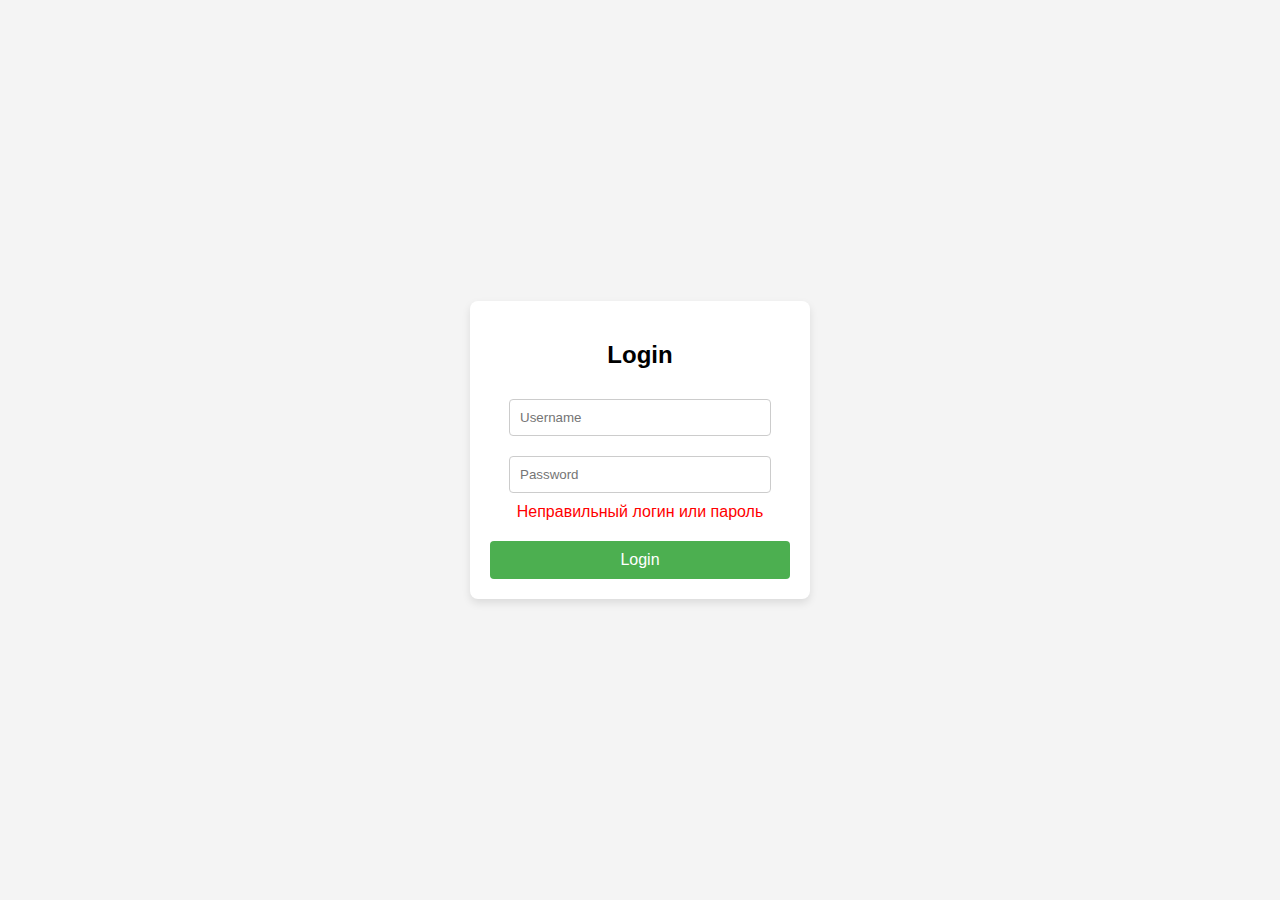
<file: App/src/main/resources/templates/login.html>
<!DOCTYPE html>
<html xmlns:th="http://www.thymeleaf.org" lang="en">
<head>
    <meta charset="UTF-8">
    <meta name="viewport" content="width=device-width, initial-scale=1.0">
    <title>Login Page</title>
    <style>
        body {
            font-family: Arial, sans-serif;
            background-color: #f4f4f4;
            display: flex;
            justify-content: center;
            align-items: center;
            height: 100vh;
            margin: 0;
        }

        .login-container {
            background-color: white;
            padding: 20px;
            border-radius: 8px;
            box-shadow: 0 4px 8px rgba(0, 0, 0, 0.1);
            width: 300px;
            text-align: center;
        }

        h2 {
            margin-bottom: 20px;
        }

        input[type="text"], input[type="password"] {
            width: 80%;
            padding: 10px;
            margin: 10px 0;
            border: 1px solid #ccc;
            border-radius: 4px;
        }

        button {
            width: 100%;
            padding: 10px;
            background-color: #4CAF50;
            color: white;
            border: none;
            border-radius: 4px;
            cursor: pointer;
            font-size: 16px;
            margin-top: 20px;
        }

        button:hover {
            background-color: #45a049;
        }

        .forgot-password {
            display: block;
            margin-top: 10px;
            text-decoration: none;
            color: #007BFF;
        }

        .forgot-password:hover {
            text-decoration: underline;
        }

        .error_msg {
            color: red;
        }
    </style>
</head>
<body>

<div class="login-container">
    <h2>Login</h2>

    <form action="/login" method="post">
        <input type="text" name="username" placeholder="Username" required>
        <input type="password" name="password" placeholder="Password" required>
        <input type="hidden" th:if="${_csrf}" th:name="${_csrf.parameterName}" th:value="${_csrf.token}" />

        <div class="error_msg" th:if="${param.error}">
            Неправильный логин или пароль
        </div>

        <button type="submit">Login</button>
    </form>


</div>

</body>
</html>
</file>
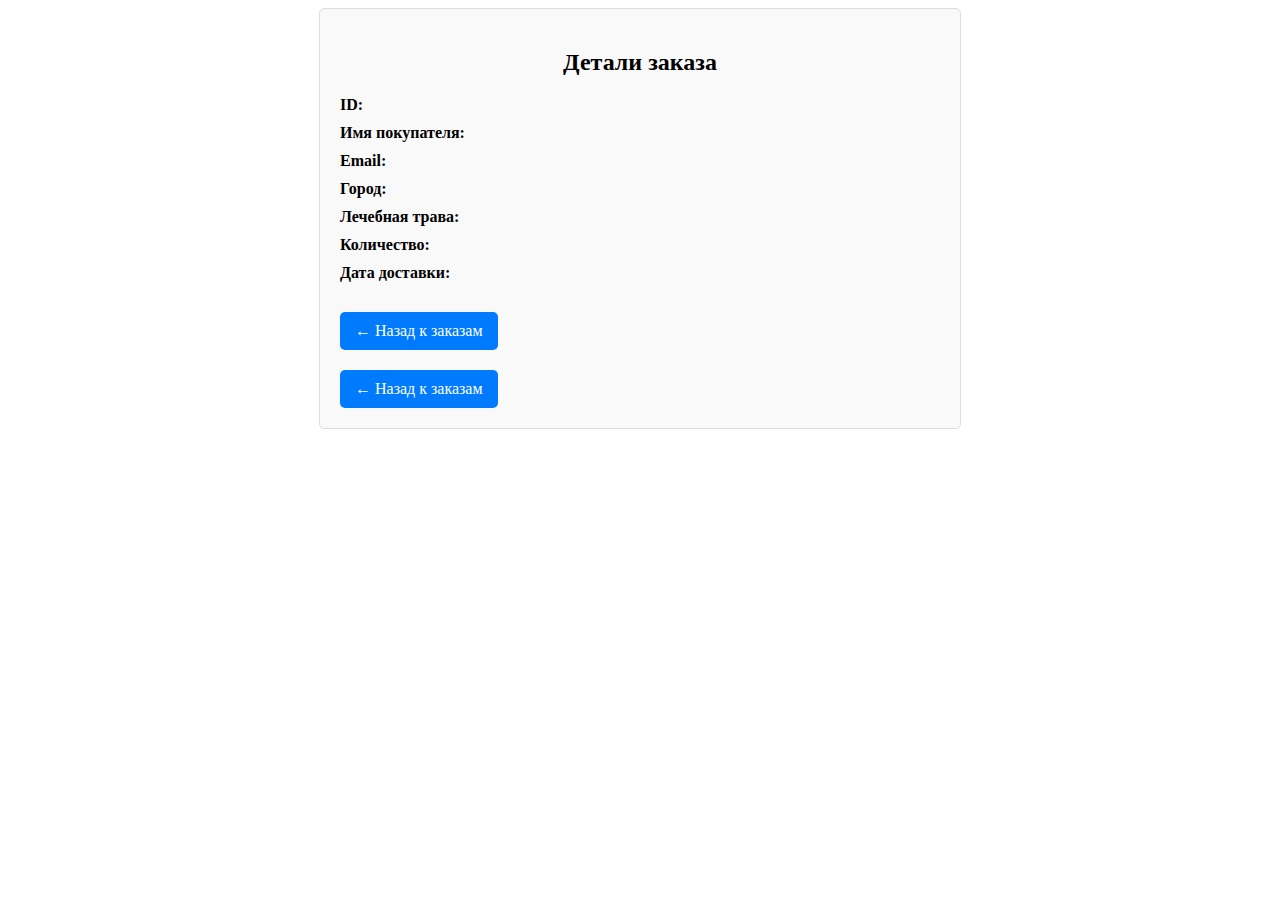
<file: App/src/main/resources/templates/orderInfo.html>
<!DOCTYPE html>
<html xmlns:th="http://www.thymeleaf.org" xmlns:sec="http://www.w3.org/1999/xhtml" lang="ru">
<head>
    <meta charset="UTF-8">
    <meta name="viewport" content="width=device-width, initial-scale=1.0">
    <title>Детали заказа</title>
    <style>
        .order-details {
            border: 1px solid #dddddd;
            padding: 20px;
            border-radius: 5px;
            max-width: 600px;
            margin: auto;
            background-color: #f9f9f9;
        }
        h2 {
            text-align: center;
        }
        .detail {
            margin-bottom: 10px;
        }
        .label {
            font-weight: bold;
        }
        .back-button {
            display: inline-block;
            padding: 10px 15px;
            margin-top: 20px;
            background-color: #007bff; /* Цвет фона кнопки */
            color: white; /* Цвет текста кнопки */
            text-decoration: none; /* Убираем подчеркивание */
            border-radius: 5px; /* Скругленные углы */
            transition: background-color 0.3s; /* Плавный переход цвета */
        }
        .back-button:hover {
            background-color: #0056b3; /* Цвет фона при наведении */
        }
    </style>
</head>
<body>

<div class="order-details">
    <h2>Детали заказа</h2>
    <div class="detail">
        <span class="label">ID:</span> <span th:text="${order.id}"></span>
    </div>
    <div class="detail">
        <span class="label">Имя покупателя:</span> <span th:text="${order.consumerName}"></span>
    </div>
    <div class="detail">
        <span class="label">Email:</span> <span th:text="${order.consumerEmail}"></span>
    </div>
    <div class="detail">
        <span class="label">Город:</span> <span th:text="${order.city}"></span>
    </div>
    <div class="detail">
        <span class="label">Лечебная трава:</span> <span th:text="${order.herb}"></span>
    </div>
    <div class="detail">
        <span class="label">Количество:</span> <span th:text="${order.quantity}"></span>
    </div>
    <div class="detail">
        <span class="label">Дата доставки:</span> <span th:text="${order.deliveryDate}"></span>
    </div>

    <div sec:authorize="hasRole('ROLE_ADMIN')">
        <a class="back-button" th:href="@{/orders}">&#8592; Назад к заказам</a>
    </div>

    <div sec:authorize="hasRole('ROLE_USER')">
        <a class="back-button" th:href="@{/my_orders}">&#8592; Назад к заказам</a>
    </div>

</div>

</body>
</html>
</file>
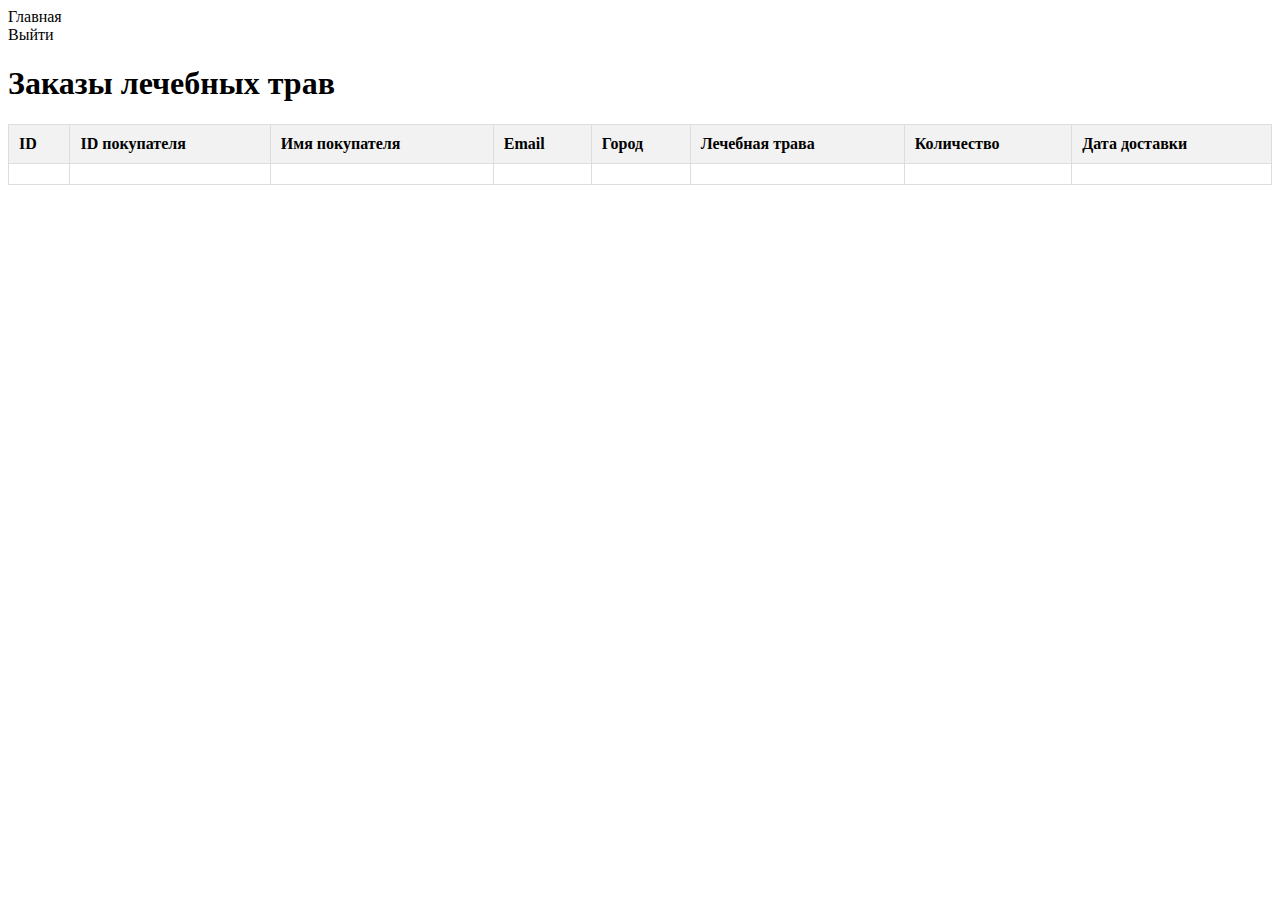
<file: App/src/main/resources/templates/ordersTable.html>
<!DOCTYPE html>
<html xmlns:th="http://www.thymeleaf.org" xmlns:sec="http://www.w3.org/1999/xhtml" lang="ru">
<head>
    <meta charset="UTF-8"/>
    <meta name="viewport" content="width=device-width, initial-scale=1.0"/>
    <title>Таблица заказов трав</title>
    <link rel="stylesheet" th:href="@{/styles/style.css}" />
    <style></style>
    <style>
        table {
            width: 100%;
            border-collapse: collapse;
        }

        th, td {
            padding: 10px;
            text-align: left;
            border: 1px solid #dddddd;
        }

        th {
            background-color: #f2f2f2;
        }

        tr {
            cursor: pointer; /* Указатель, чтобы показать, что строка кликабельна */
        }

        tr:hover {
            background-color: #e0e0e0; /* Цвет фона строки при наведении */
        }

        a {
            text-decoration: none; /* Убираем подчеркивание */
            color: inherit; /* Цвет текста у ссылок будет таким же, как у обычного текста */
        }
    </style>
    <script>
        function linkToOrder(element) {
            const orderId = element.dataset.orderId

            window.location.href = "/orders/" + orderId;
        }
    </script>
</head>
<body>

    <div class="top-bar">
        <a href="/">Главная</a>

        <div class="userBox">
            <div></div>

            <div sec:authorize="isAuthenticated()">
                <span th:text="${#authentication.name}"></span>
                <a href="/logout">Выйти</a>
            </div>
        </div>
    </div>

    <h1>Заказы лечебных трав</h1>
    <table>
        <thead>
        <tr>
            <th>ID</th>
            <th>ID покупателя</th>
            <th>Имя покупателя</th>
            <th>Email</th>
            <th>Город</th>
            <th>Лечебная трава</th>
            <th>Количество</th>
            <th>Дата доставки</th>
        </tr>
        </thead>
        <tbody>
        <tr th:each="order : ${orders}"
            th:data-order-id="${order.id}"
            onclick="linkToOrder(this)">
            <td th:text="${order.id}"></td>
            <td th:text="${order.consumerId}"></td>
            <td th:text="${order.consumerName}"></td>
            <td th:text="${order.consumerEmail}"></td>
            <td th:text="${order.city}"></td>
            <td th:text="${order.herb}"></td>
            <td th:text="${order.quantity}"></td>
            <td th:text="${order.deliveryDate}"></td>
        </tr>
        </tbody>
    </table>

    </body>
</html>
</file>
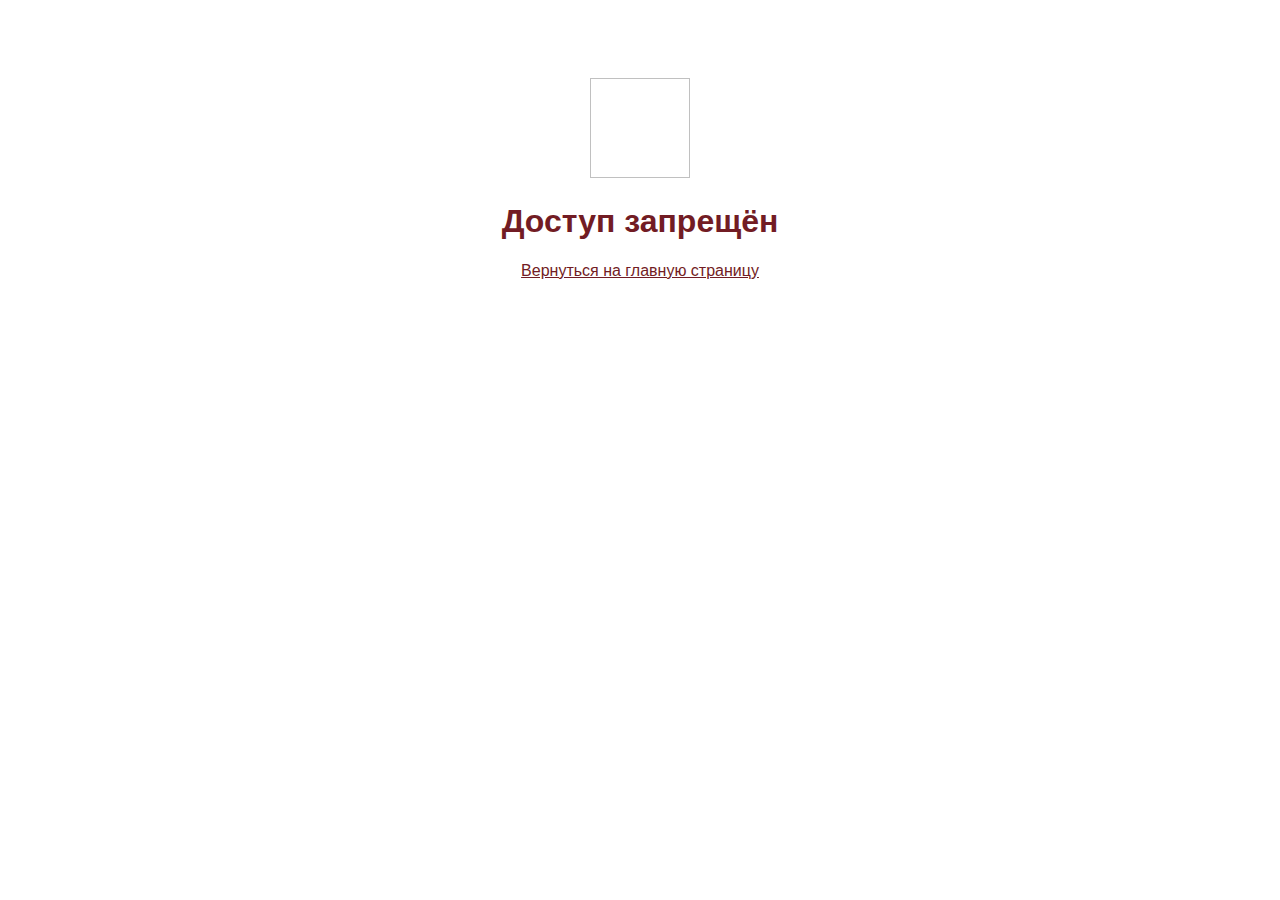
<file: App/src/main/resources/templates/unavailable_url.html>
<!DOCTYPE html>
<html xmlns="http://www.w3.org/1999/xhtml" xmlns:th="https://www.thymeleaf.org" lang="en">
<head>
    <meta charset="UTF-8">
    <meta http-equiv="X-UA-Compatible" content="IE=edge">
    <meta name="viewport" content="width=device-width, initial-scale=1.0">
    <title>Доступ запрещен</title>
    <style>
        body {
            font-family: Arial, sans-serif;
            color: #721c24;
            text-align: center;
            padding: 50px;
        }
        .container {
            display: inline-block;
            padding: 20px;
        }
        img {
            width: 100px;
            height: 100px;
        }
        a {
            color: #721c24;
            text-decoration: underline;
            display: block;
            margin-top: 20px;
        }
    </style>
</head>
<body>
<div class="container">
    <img th:src="@{/images/accessDenied.png}">
    <h1>Доступ запрещён</h1>
    <a href="/">Вернуться на главную страницу</a>
</div>
</body>
</html>
</file>
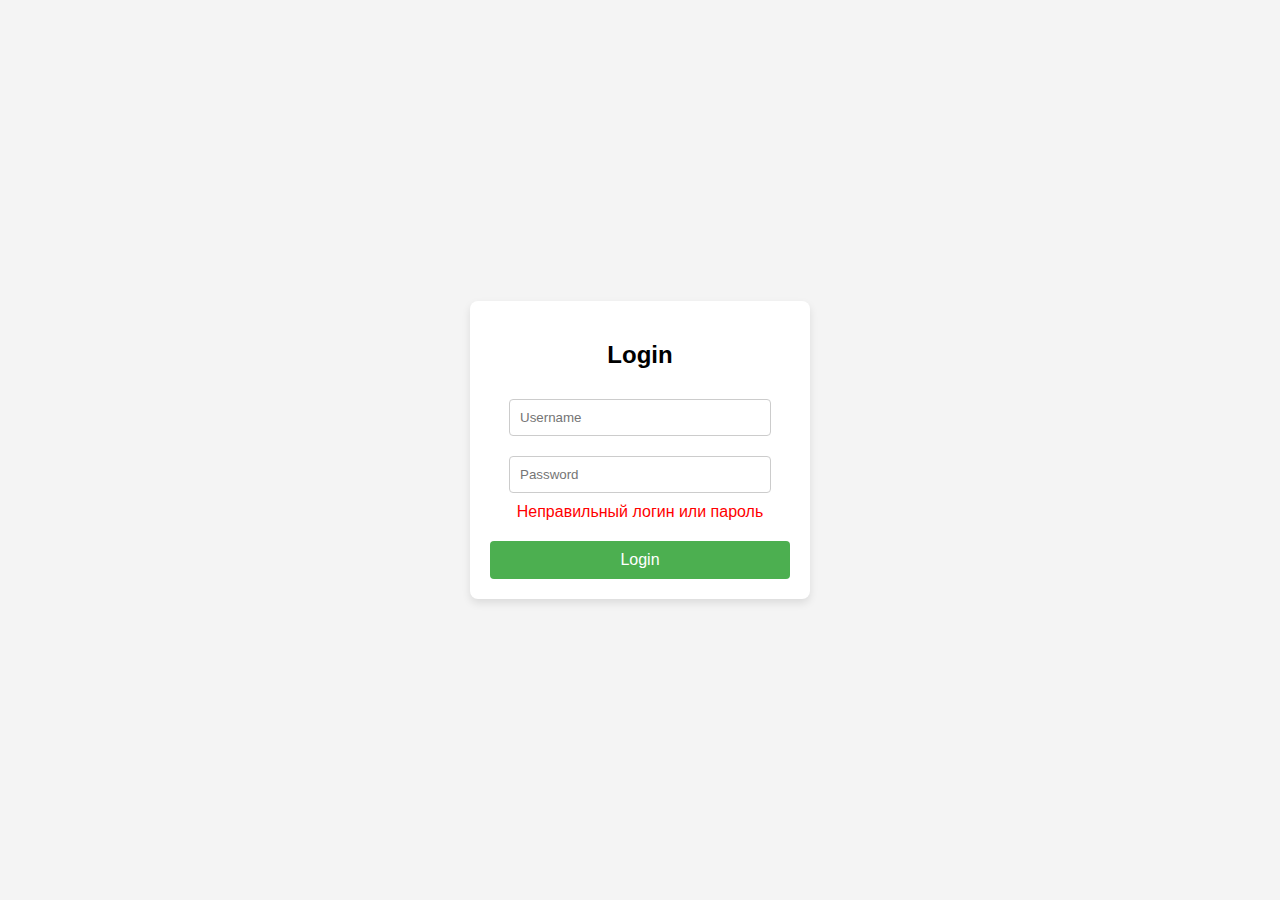
<file: OAuthServer/src/main/resources/templates/login.html>
<!DOCTYPE html>
<html xmlns:th="http://www.thymeleaf.org" lang="en">
<head>
    <meta charset="UTF-8">
    <meta name="viewport" content="width=device-width, initial-scale=1.0">
    <title>Login Page</title>
    <style>
        body {
            font-family: Arial, sans-serif;
            background-color: #f4f4f4;
            display: flex;
            justify-content: center;
            align-items: center;
            height: 100vh;
            margin: 0;
        }

        .login-container {
            background-color: white;
            padding: 20px;
            border-radius: 8px;
            box-shadow: 0 4px 8px rgba(0, 0, 0, 0.1);
            width: 300px;
            text-align: center;
        }

        h2 {
            margin-bottom: 20px;
        }

        input[type="text"], input[type="password"] {
            width: 80%;
            padding: 10px;
            margin: 10px 0;
            border: 1px solid #ccc;
            border-radius: 4px;
        }

        button {
            width: 100%;
            padding: 10px;
            background-color: #4CAF50;
            color: white;
            border: none;
            border-radius: 4px;
            cursor: pointer;
            font-size: 16px;
            margin-top: 20px;
        }

        button:hover {
            background-color: #45a049;
        }

        .forgot-password {
            display: block;
            margin-top: 10px;
            text-decoration: none;
            color: #007BFF;
        }

        .forgot-password:hover {
            text-decoration: underline;
        }

        .error_msg {
            color: red;
        }
    </style>
</head>
<body>

<div class="login-container">
    <h2>Login</h2>

    <form action="/login" method="post">
        <input type="text" name="username" placeholder="Username" required>
        <input type="password" name="password" placeholder="Password" required>
        <input type="hidden" th:name="${_csrf.parameterName}" th:value="${_csrf.token}" />

        <div class="error_msg" th:if="${param.error}">
            Неправильный логин или пароль
        </div>

        <button type="submit">Login</button>
    </form>


</div>

</body>
</html>
</file>
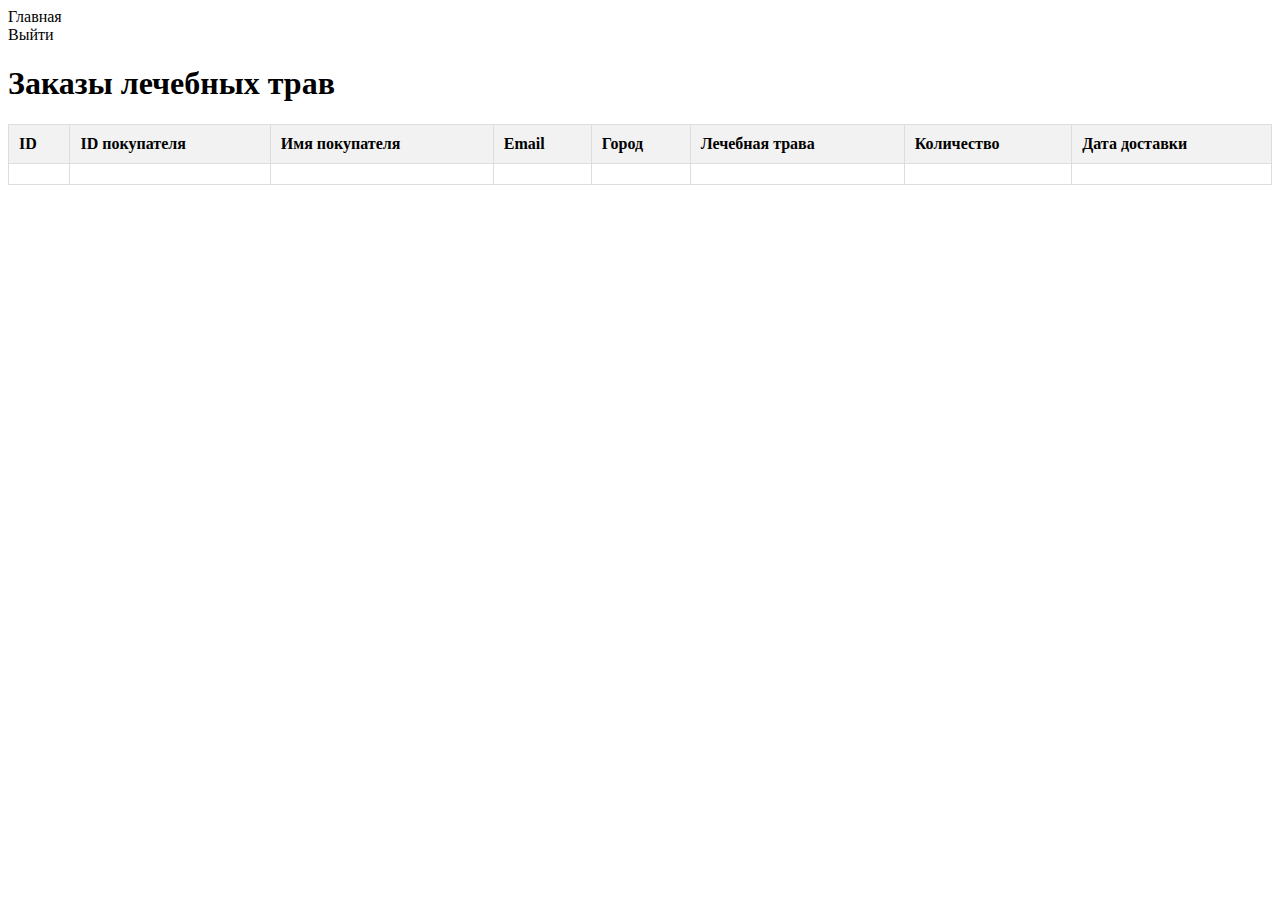
<file: OAuthServer/src/main/resources/templates/ordersTable.html>
<!DOCTYPE html>
<html xmlns:th="http://www.thymeleaf.org" xmlns:sec="http://www.w3.org/1999/xhtml" lang="ru">
<head>
    <meta charset="UTF-8"/>
    <meta name="viewport" content="width=device-width, initial-scale=1.0"/>
    <title>Таблица заказов трав</title>
    <link rel="stylesheet" th:href="@{/style.css}" />
    <style></style>
    <style>
        table {
            width: 100%;
            border-collapse: collapse;
        }

        th, td {
            padding: 10px;
            text-align: left;
            border: 1px solid #dddddd;
        }

        th {
            background-color: #f2f2f2;
        }

        tr {
            cursor: pointer; /* Указатель, чтобы показать, что строка кликабельна */
        }

        tr:hover {
            background-color: #e0e0e0; /* Цвет фона строки при наведении */
        }

        a {
            text-decoration: none; /* Убираем подчеркивание */
            color: inherit; /* Цвет текста у ссылок будет таким же, как у обычного текста */
        }
    </style>
    <script>
        function linkToOrder(element) {
            const orderId = element.dataset.orderId

            window.location.href = "/orders/" + orderId;
        }
    </script>
</head>
<body>

    <div class="top-bar">
        <a href="/">Главная</a>

        <div class="userBox">
            <div></div>

            <div sec:authorize="isAuthenticated()">
                <span th:text="${#authentication.name}"></span>
                <a href="/logout">Выйти</a>
            </div>
        </div>
    </div>

    <h1>Заказы лечебных трав</h1>
    <table>
        <thead>
        <tr>
            <th>ID</th>
            <th>ID покупателя</th>
            <th>Имя покупателя</th>
            <th>Email</th>
            <th>Город</th>
            <th>Лечебная трава</th>
            <th>Количество</th>
            <th>Дата доставки</th>
        </tr>
        </thead>
        <tbody>
        <tr th:each="order : ${orders}"
            th:data-order-id="${order.id}"
            onclick="linkToOrder(this)">
            <td th:text="${order.id}"></td>
            <td th:text="${order.consumerId}"></td>
            <td th:text="${order.consumerName}"></td>
            <td th:text="${order.consumerEmail}"></td>
            <td th:text="${order.city}"></td>
            <td th:text="${order.herb}"></td>
            <td th:text="${order.quantity}"></td>
            <td th:text="${order.deliveryDate}"></td>
        </tr>
        </tbody>
    </table>

    </body>
</html>
</file>
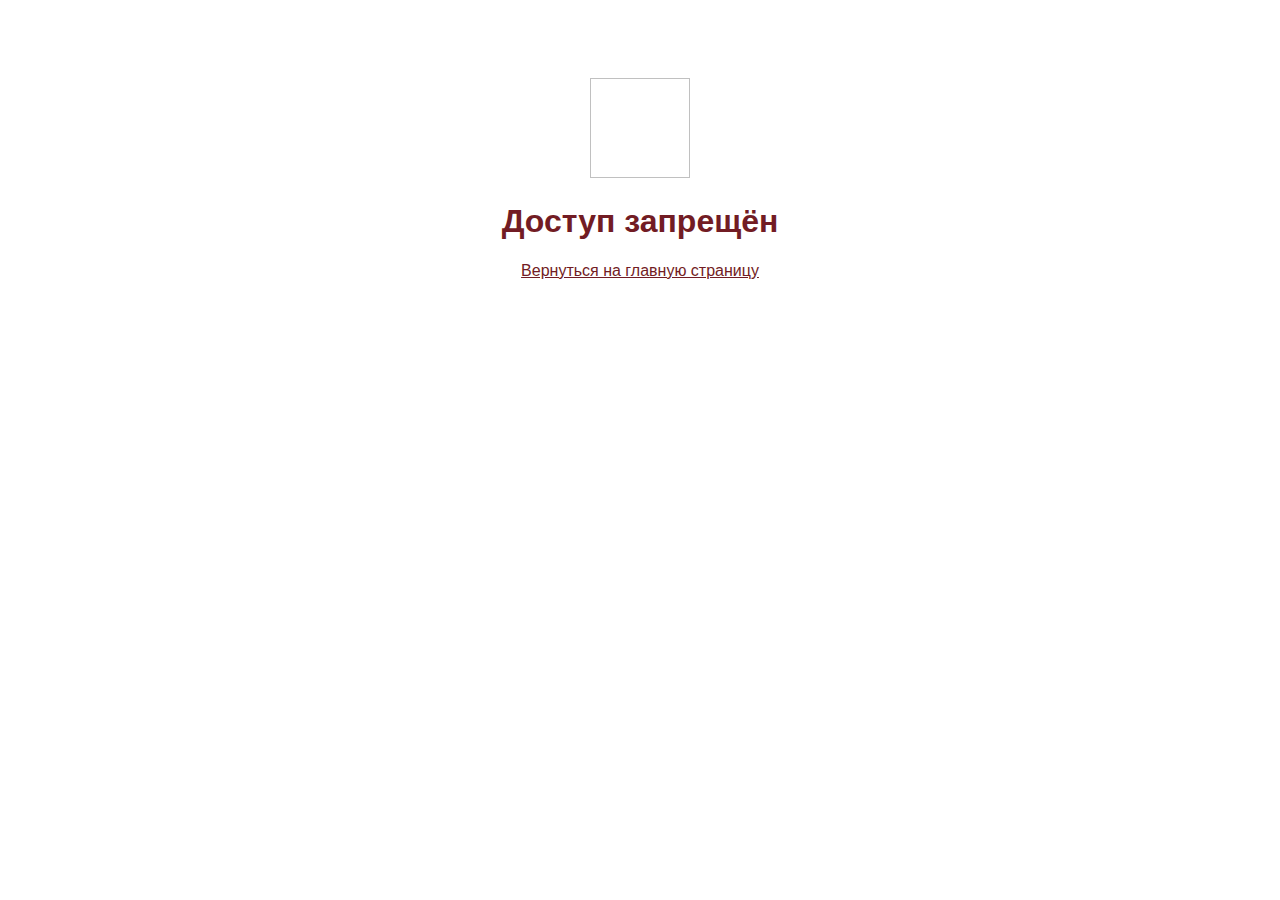
<file: OAuthServer/src/main/resources/templates/unavailable_url.html>
<!DOCTYPE html>
<html xmlns="http://www.w3.org/1999/xhtml" xmlns:th="https://www.thymeleaf.org" lang="en">
<head>
    <meta charset="UTF-8">
    <meta http-equiv="X-UA-Compatible" content="IE=edge">
    <meta name="viewport" content="width=device-width, initial-scale=1.0">
    <title>Доступ запрещен</title>
    <style>
        body {
            font-family: Arial, sans-serif;
            color: #721c24;
            text-align: center;
            padding: 50px;
        }
        .container {
            display: inline-block;
            padding: 20px;
        }
        img {
            width: 100px;
            height: 100px;
        }
        a {
            color: #721c24;
            text-decoration: underline;
            display: block;
            margin-top: 20px;
        }
    </style>
</head>
<body>
<div class="container">
    <img th:src="@{accessDenied.png}">
    <h1>Доступ запрещён</h1>
    <a href="/">Вернуться на главную страницу</a>
</div>
</body>
</html>
</file>
